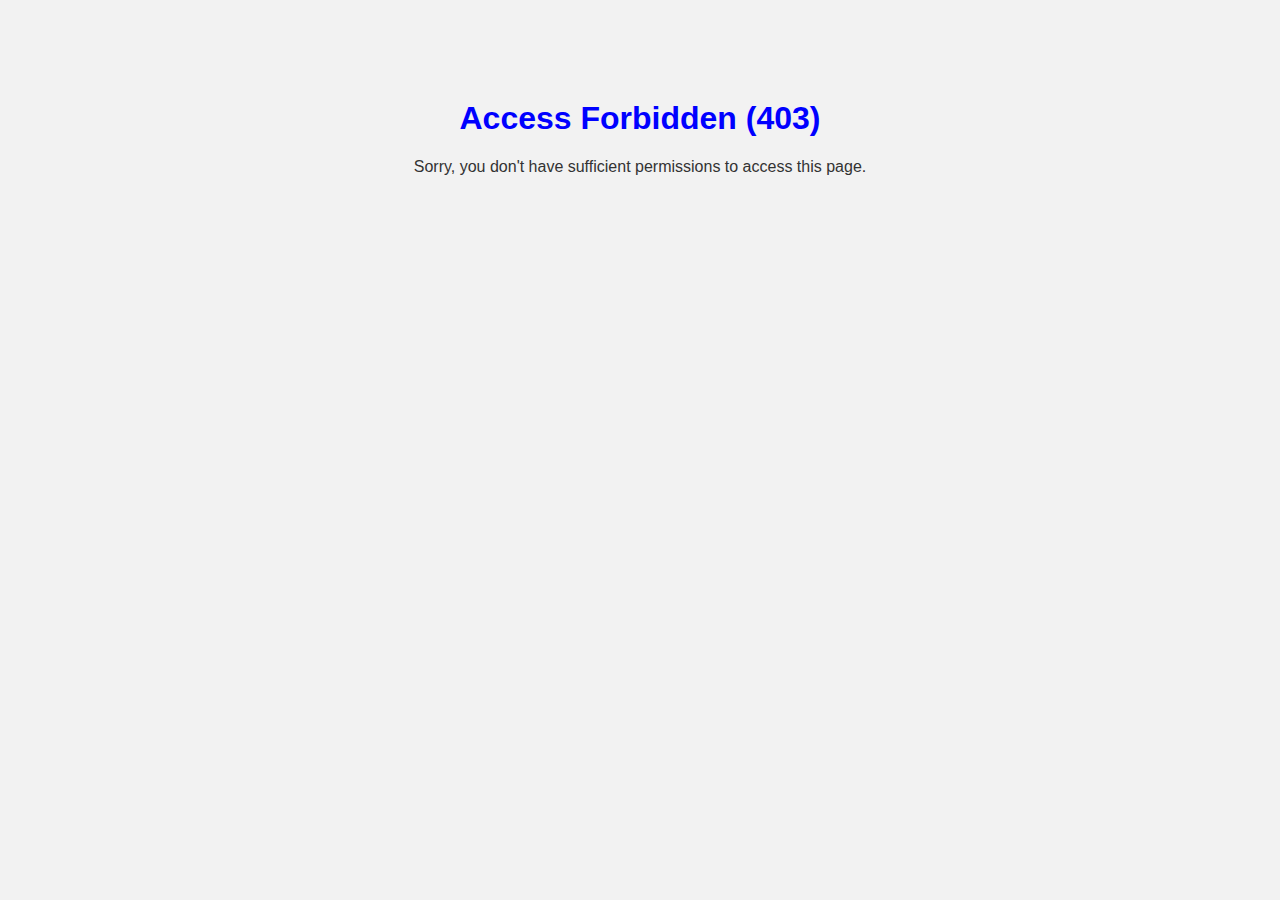
<file: templates/403page.html>
<!DOCTYPE html>
<html lang="en">
<head>
    <meta charset="UTF-8">
    <meta name="viewport" content="width=device-width, initial-scale=1.0">
    <title>Access Forbidden (403)</title>
    <style>
        body {
            font-family: Arial, sans-serif;
            background-color: #f2f2f2;
            color: #333;
            text-align: center;
            margin: 100px;
        }

        h1 {
            color: blue;
        }
    </style>
</head>
<body>
    <h1>Access Forbidden (403)</h1>
    <p>Sorry, you don't have sufficient permissions to access this page.</p>
</body>
</html>
</file>
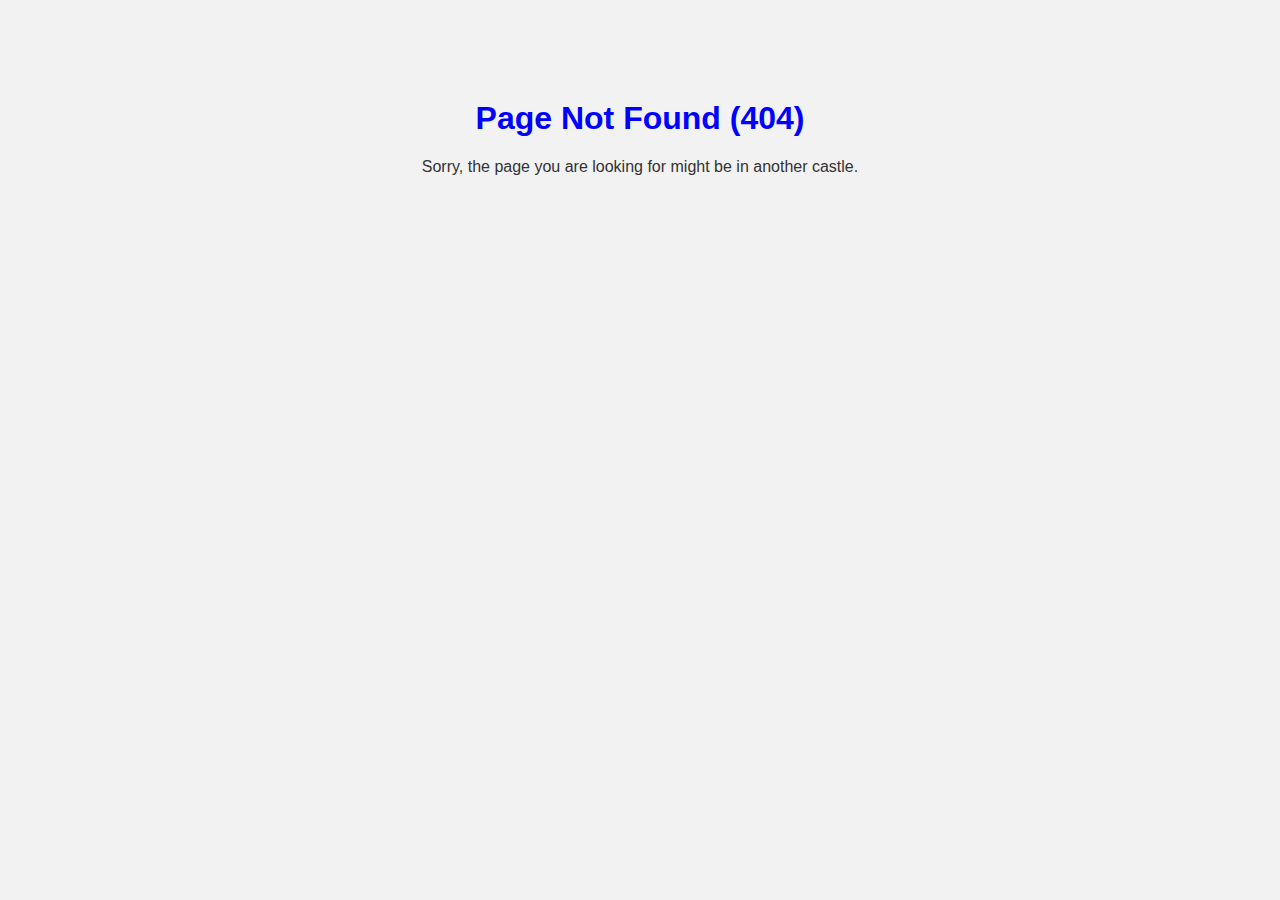
<file: templates/404page.html>
<!DOCTYPE html>
<html lang="en">
<head>
    <meta charset="UTF-8">
    <meta name="viewport" content="width=device-width, initial-scale=1.0">
    <title>Page Not Found (404)</title>
    <style>
        body {
            font-family: Arial, sans-serif;
            background-color: #f2f2f2;
            color: #333;
            text-align: center;
            margin: 100px;
        }

        h1 {
            color: blue;
        }
    </style>
</head>
<body>
    <h1>Page Not Found (404)</h1>
    <p>Sorry, the page you are looking for might be in another castle.</p>
</body>
</html>
</file>
